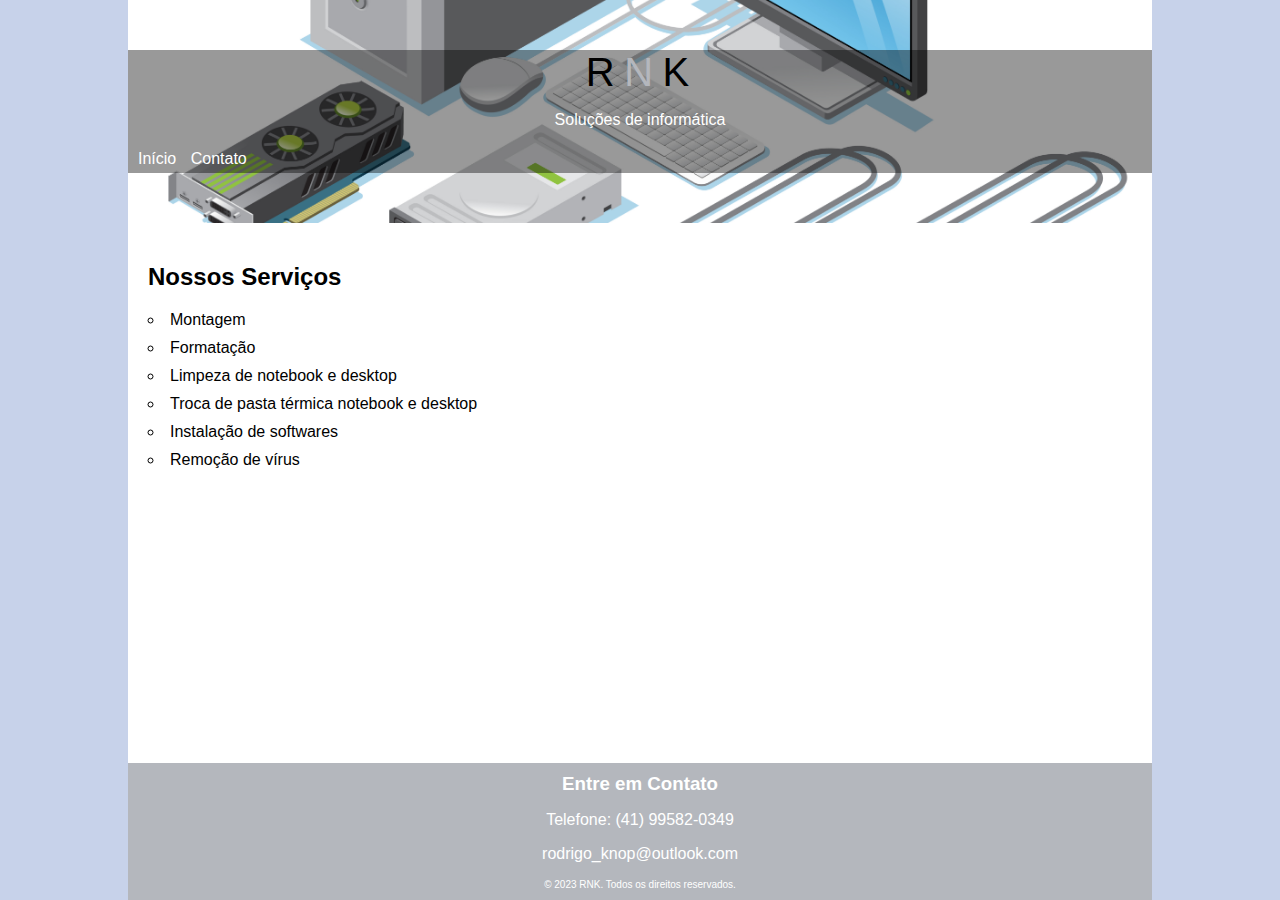
<file: index.html>
<!DOCTYPE html>
<html lang="pt-br">
  <head>
    <meta charset="UTF-8" />
    <meta name="viewport" content="width=device-width, initial-scale=1.0" />
    <link rel="stylesheet" href="styles.css" />
    <title>Manutenção de Computadores</title>
  </head>
  <body>
    <header class="header">
      <div class="nome">
        <span class="inicial">R</span>
        <span class="inicial">N</span>
        <span class="inicial">K</span>
        <p>Soluções de informática</p>

        <nav>
          <ul>
            <li><a href="index.html">Início</a></li>
            <li><a href="contato.html">Contato</a></li>
            <!-- <li><a href="teste.html">Teste</a></li> -->
          </ul>
        </nav>
      </div>
    </header>

    <section class="section">
      <!-- <div class="section-text"> -->
      <div class="section-services">
        <h2>Nossos Serviços</h2>
        <ul>
          <li>Montagem</li>
          <li>Formatação</li>
          <li>Limpeza de notebook e desktop</li>
          <li>Troca de pasta térmica notebook e desktop</li>
          <li>Instalação de softwares</li>
          <li>Remoção de vírus</li>
        </ul>
      </div>

      <!-- </div> -->
    </section>

    <footer class="footer">
      <div>
        <div>
          <h3 id="footer-title">Entre em Contato</h3>
          <a href="contato.html">
            <p>Telefone: (41) 99582-0349</p>
          </a>
          <p>rodrigo_knop@outlook.com</p>
        </div>
      </div>
      <div class="footer-bottom">
        &copy; 2023 RNK. Todos os direitos reservados.
      </div>
    </footer>
  </body>
</html>
</file>
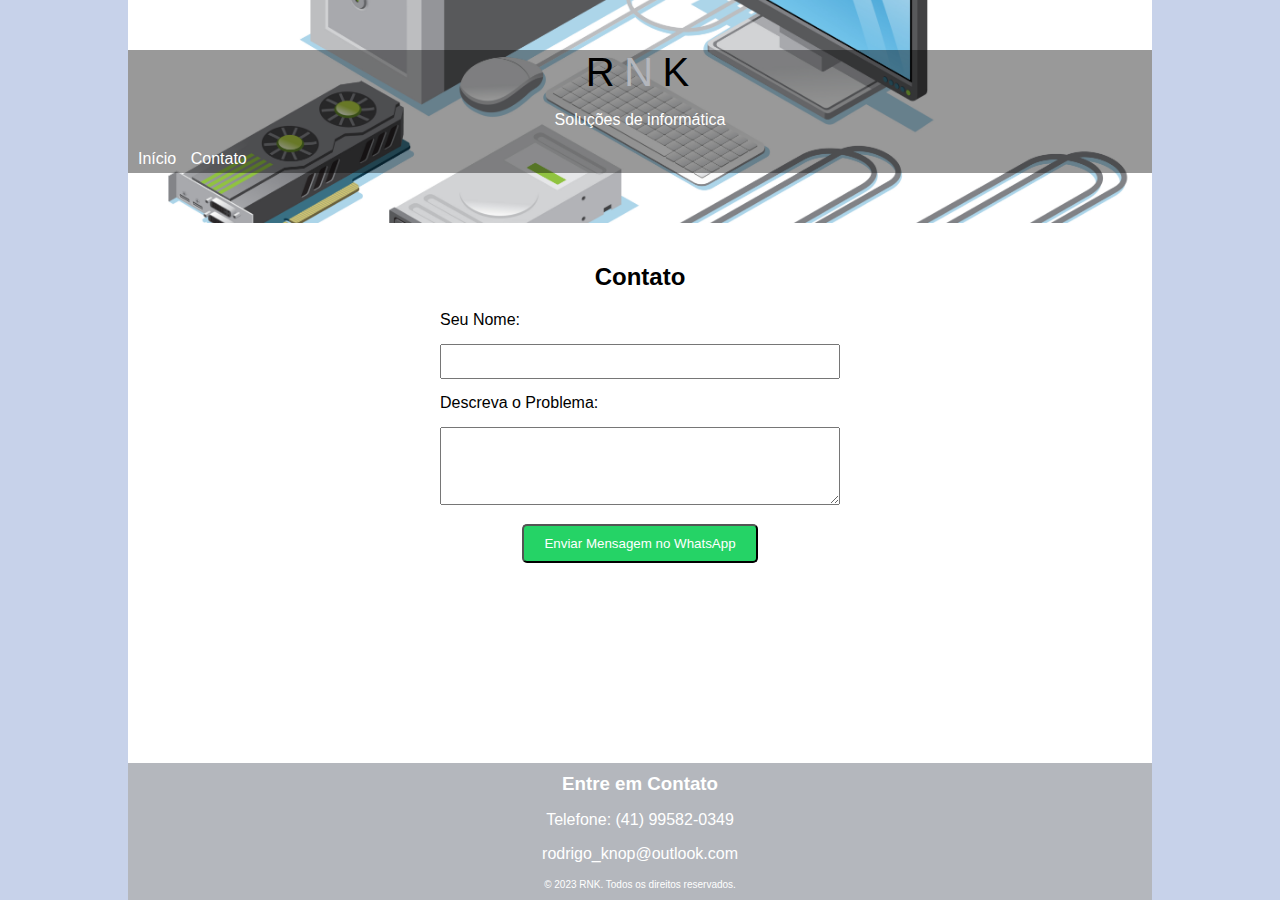
<file: contato.html>
<!DOCTYPE html>
<html lang="pt-br">
  <head>
    <meta charset="UTF-8" />
    <meta name="viewport" content="width=device-width, initial-scale=1.0" />
    <link rel="stylesheet" href="styles.css" />
    <title>Manutenção de Computadores</title>
  </head>
  <body>
    <header class="header">
      <div class="nome">
        <span class="inicial">R</span>
        <span class="inicial">N</span>
        <span class="inicial">K</span>
        <p>Soluções de informática</p>

        <nav>
          <ul>
            <li><a href="index.html">Início</a></li>
            <li><a href="contato.html">Contato</a></li>
            <!-- <li><a href="teste.html">Teste</a></li> -->
          </ul>
        </nav>
      </div>
    </header>

    <section class="section">
      <h2 class="section-contato">Contato</h2>
      <form id="contact-form" target="_blank">
        <div>
          <div><label for="name">Seu Nome:</label></div>
          <input type="text" id="name" name="name" required />
        </div>

        <div>
          <div><label for="problem">Descreva o Problema:</label></div>
          <textarea
            id="problem"
            name="problem"
            rows="4"
            pattern="[A-Za-z]+"
            title="Somente letras são permitidas"
            required
          ></textarea>
        </div>

        <button type="submit" id="send-button" class="whatsapp-button">
          Enviar Mensagem no WhatsApp
        </button>
      </form>
    </section>

    <footer class="footer">
      <div>
        <div>
          <h3 id="footer-title">Entre em Contato</h3>
          <a href="contato.html">
            <p>Telefone: (41) 99582-0349</p>
          </a>
          <p>rodrigo_knop@outlook.com</p>
        </div>
      </div>
      <div class="footer-bottom">
        &copy; 2023 RNK. Todos os direitos reservados.
      </div>
    </footer>
    <script>
      // JavaScript para abrir o WhatsApp com a mensagem preenchida
      document
        .getElementById("send-button")
        .addEventListener("click", function () {
          var name = document.getElementById("name").value;
          var problem = document.getElementById("problem").value;
          // Verifica se ambos os campos estão preenchidos antes de abrir o WhatsApp
          if (name.trim() !== "" && problem.trim() !== "") {
            var message =
              "Olá, meu nome é " +
              name +
              " e estou enfrentando o seguinte problema: " +
              problem;
            var encodedMessage = encodeURIComponent(message);
            var whatsappURL =
              "https://api.whatsapp.com/send?phone=41995820349&text=" +
              encodedMessage;
            // window.location.href = whatsappURL;
            window.open(whatsappURL, "_blank");
          } else {
          }
        });
      // Adiciona um ouvinte de evento para a validação do nome
      document.getElementById("name").addEventListener("input", function () {
        var nameInput = this.value;

        // Utiliza uma expressão regular para permitir apenas letras
        var regex = /^[a-zA-Z]+$/;

        if (!regex.test(nameInput)) {
          alert("Por favor, insira apenas letras no campo de nome.");
          this.value = this.value.replace(/[^a-zA-Z]/g, ""); // Remove caracteres não permitidos
        }
      });
    </script>
  </body>
</html>
</file>
<file: styles.css>
/* Estilos Globais */
body {
  font-family: Arial, sans-serif;
  margin: 0;
  padding-left: 10%;
  padding-right: 10%;
  /* padding-bottom: 60px; */
  background-color: #C7D2EA;
  box-sizing: border-box; /* Adiciona esta linha */
  min-height: 100vh;
  /* height: 100vh; */
  display: flex;
  flex-direction: column;
}


.header {
  position: relative;
  background-image: url('images/fundo.jpg');
  background-size: cover;
  background-position: center;
  text-align: center;
  padding: 50px 0px;
  /* color: #fff; */
}
.nome {
  /* font-size: 24px; Ajuste conforme necessário */
  background-color: rgba(0, 0, 0, 0.4);
  /* width: fit-content; */
  color: white;

}

.inicial {
  display: inline-block;
  font-size: 40px;
  margin-right: 5px; /* Adicione um espaçamento entre as iniciais, se desejar */
}

.inicial:nth-child(1) {
  color: #000; /* Cor da primeira inicial */
}

.inicial:nth-child(2) {
  color: #b4b7bd; /* Cor da segunda inicial */
}

.inicial:nth-child(3) {
  color: #000; /* Cor da terceira inicial */
}

header > nav {
    text-align: left;
}

nav ul {
    /* background-color: #63d6db; */
    width: fit-content;
    list-style-type: none;
    margin: 0;
    padding: 5px;
}

nav li {
  /* text-align: center; */
    display: inline;
    margin-right: 5px;
    margin-left: 5px;
}

a {
    text-decoration: none;
    color: #fff;
}

a:hover {
    color: #7E9FE6;
}

.section {
  background-color: chartreuse;
  /* width: fit-content; */
  flex-grow: 1;
    /* margin: 20px; */
    padding: 20px;
    background-color: #fff;
    text-align: start;
}

.section-text{
  background-color: #25d366;
  /* width: 80vw; */
  /* margin: 3%; */
}

section ul{
  list-style-type: circle;
  padding: 0;
  /* text-align: center; */
}

section li {
  /* display: inline-block; */
  margin-bottom: 10px; /* Adiciona espaçamento entre os itens, ajuste conforme necessário */
  list-style-position: inside; /* Alinha os marcadores dentro do bloco de conteúdo */
}

.section-services {
  text-align: justify;  
}

/* Estilos Específicos de Página */
.whatsapp-button {
    display: inline-block;
    background-color: #25d366;
    color: #fff;
    padding: 10px 20px;
    border-radius: 5px;
    text-decoration: none;
    cursor: pointer;
    
}

button:hover {
  background-color: #128c7e;
}

.footer {
  background-color: #b4b7bd;
  padding: 10px;
  text-align: center;
  color: #fff;
}

#footer-title{
  padding: 0;
  margin: 0;
}

.footer-bottom{
  font-size: 10px;
  text-align: center;
}


#contact-form {
  max-width: 400px;
  margin: 0 auto; /* Centraliza o formulário */
  text-align: center;
}

#contact-form div {
  margin-bottom: 15px;
}

label {
  display: block;
  margin-bottom: 5px;
  text-align: left; /* Alinha o texto do label à esquerda */
}

input,
textarea {
  width: 100%;
  padding: 8px;
  box-sizing: border-box;
}

.section-contato{
  text-align: center;
}
</file>
